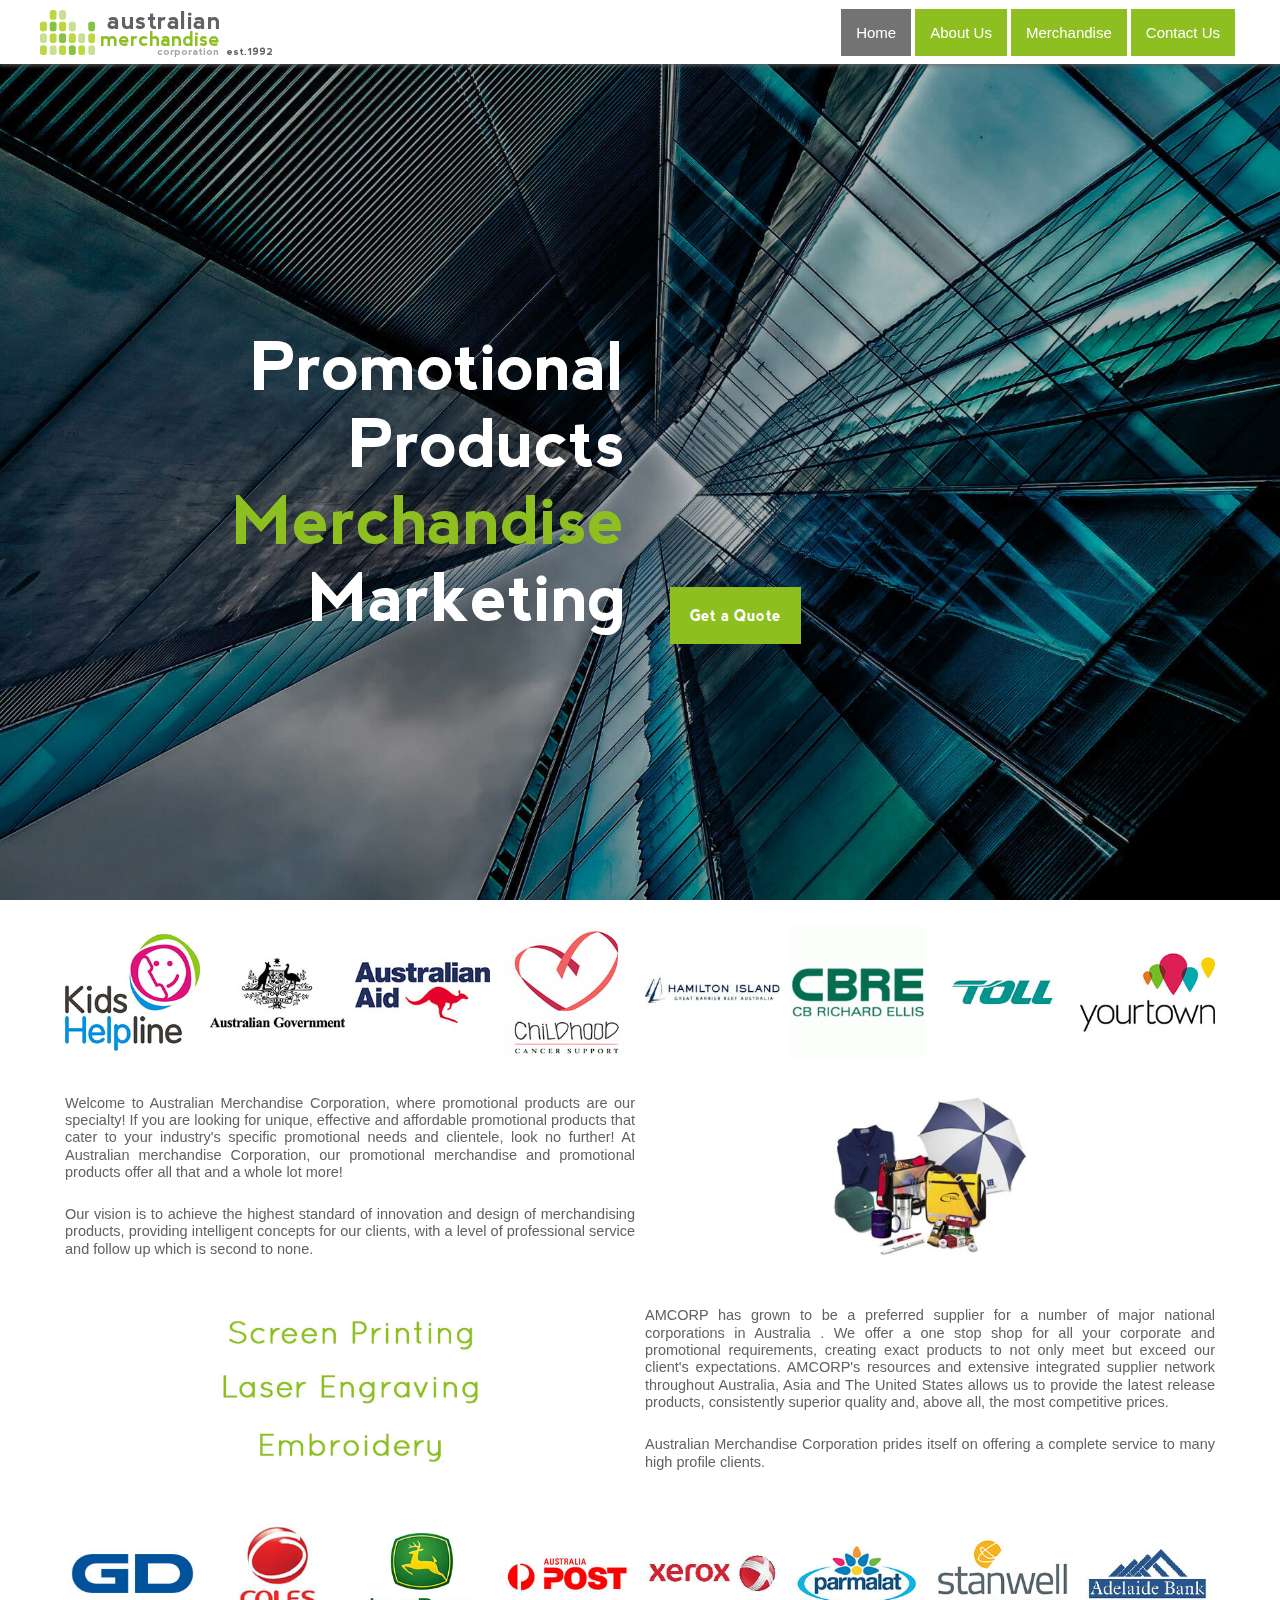
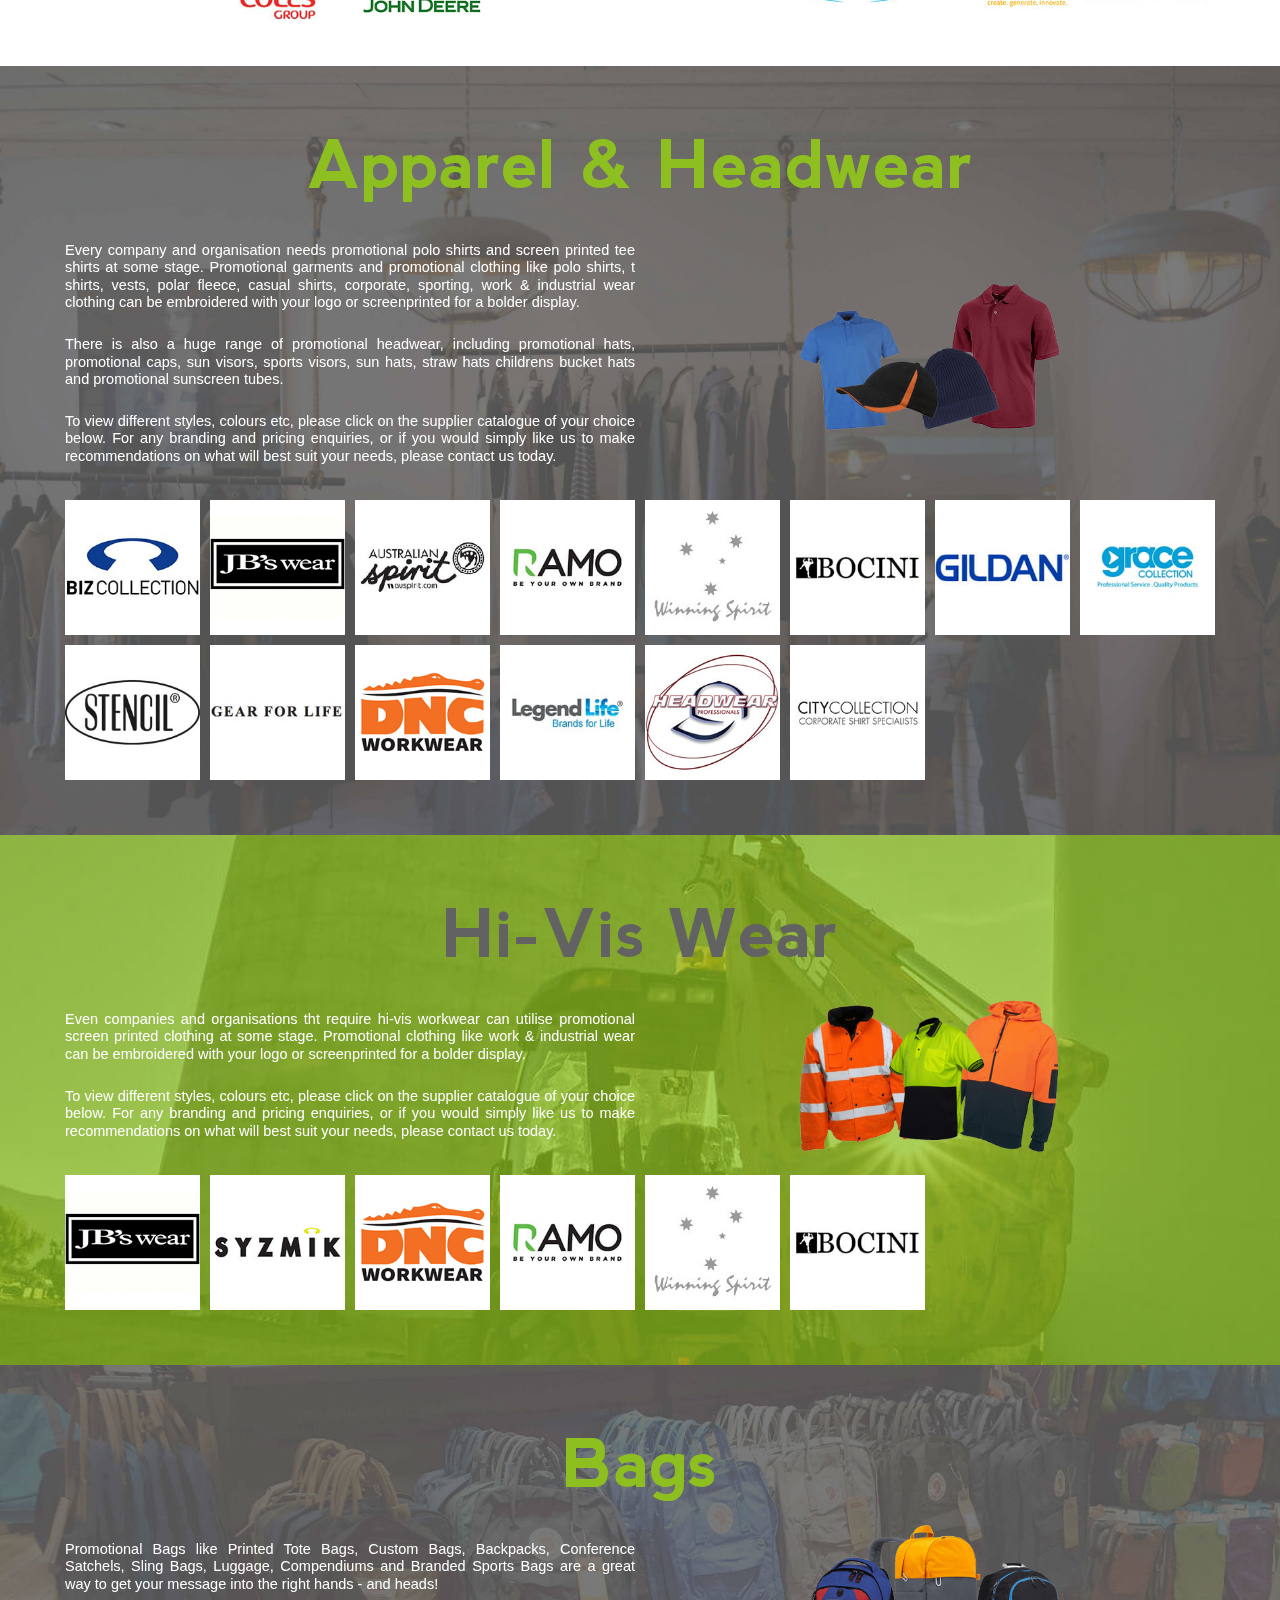
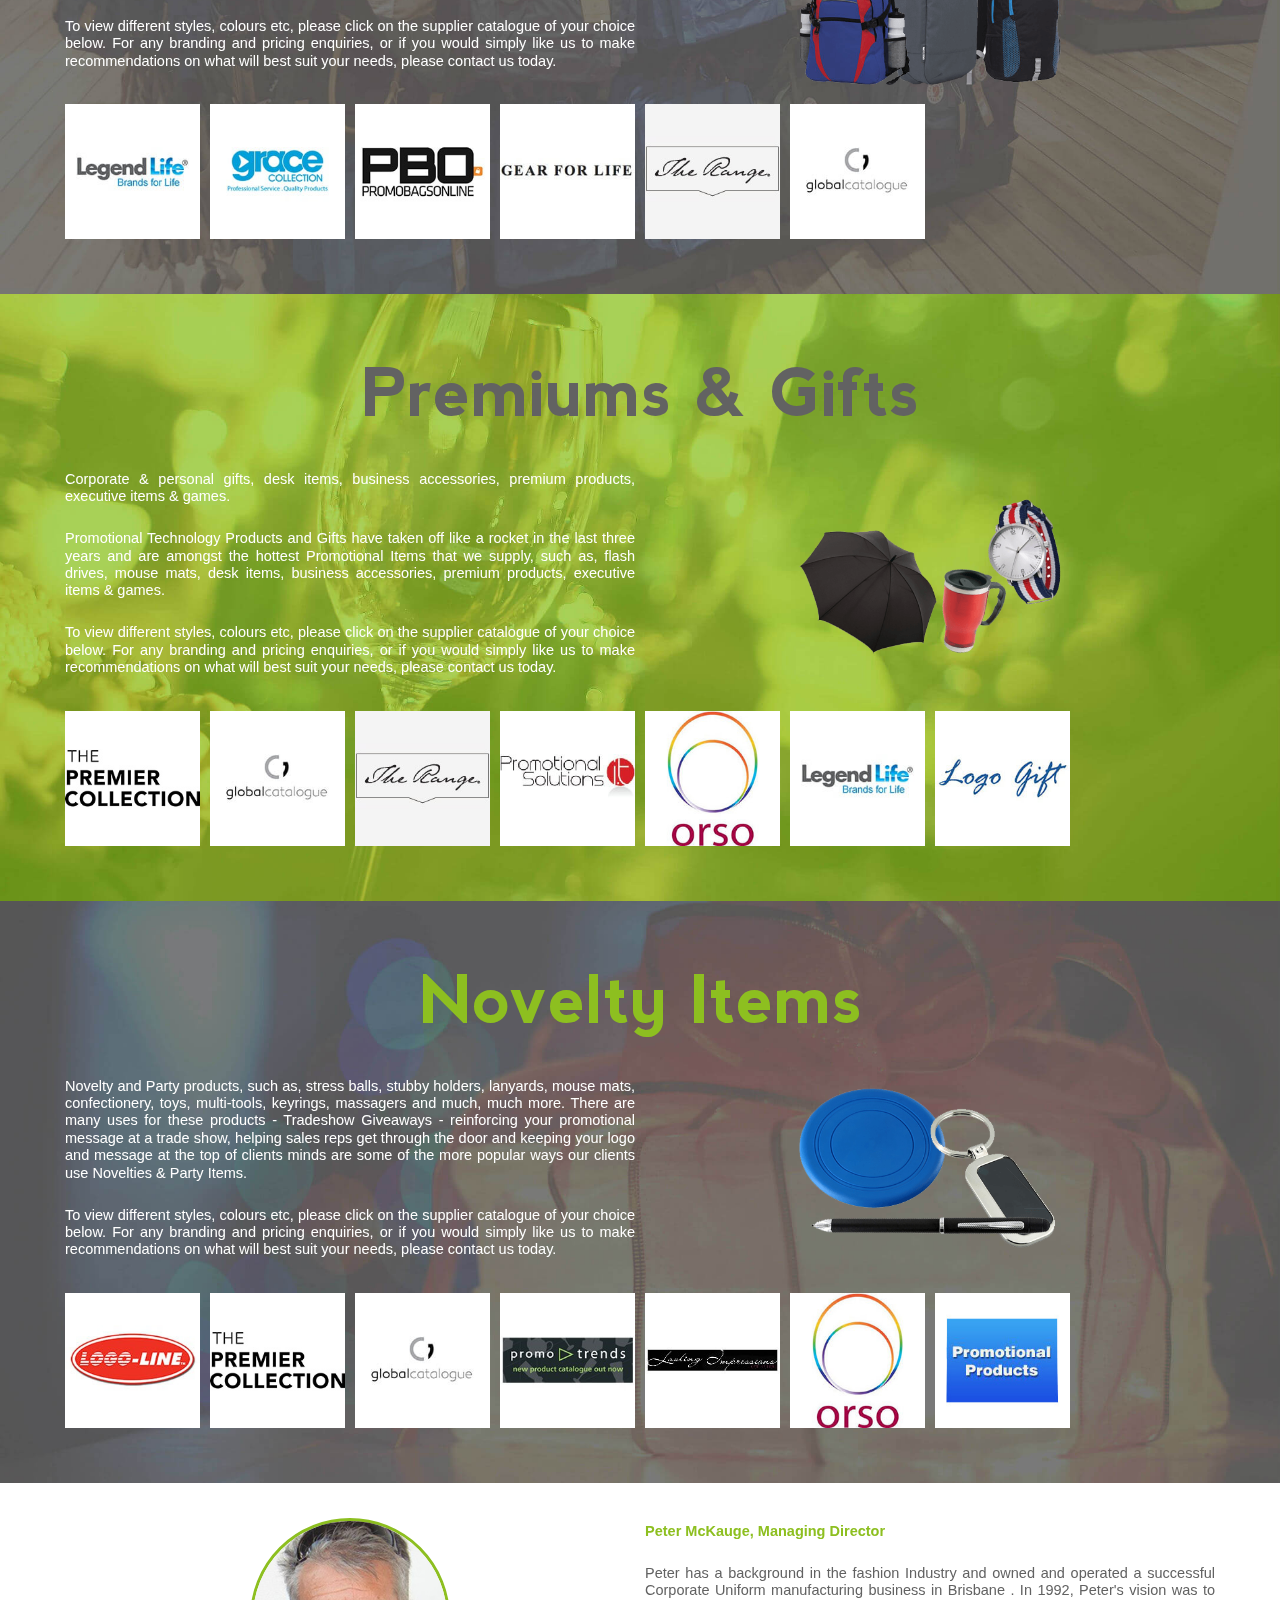
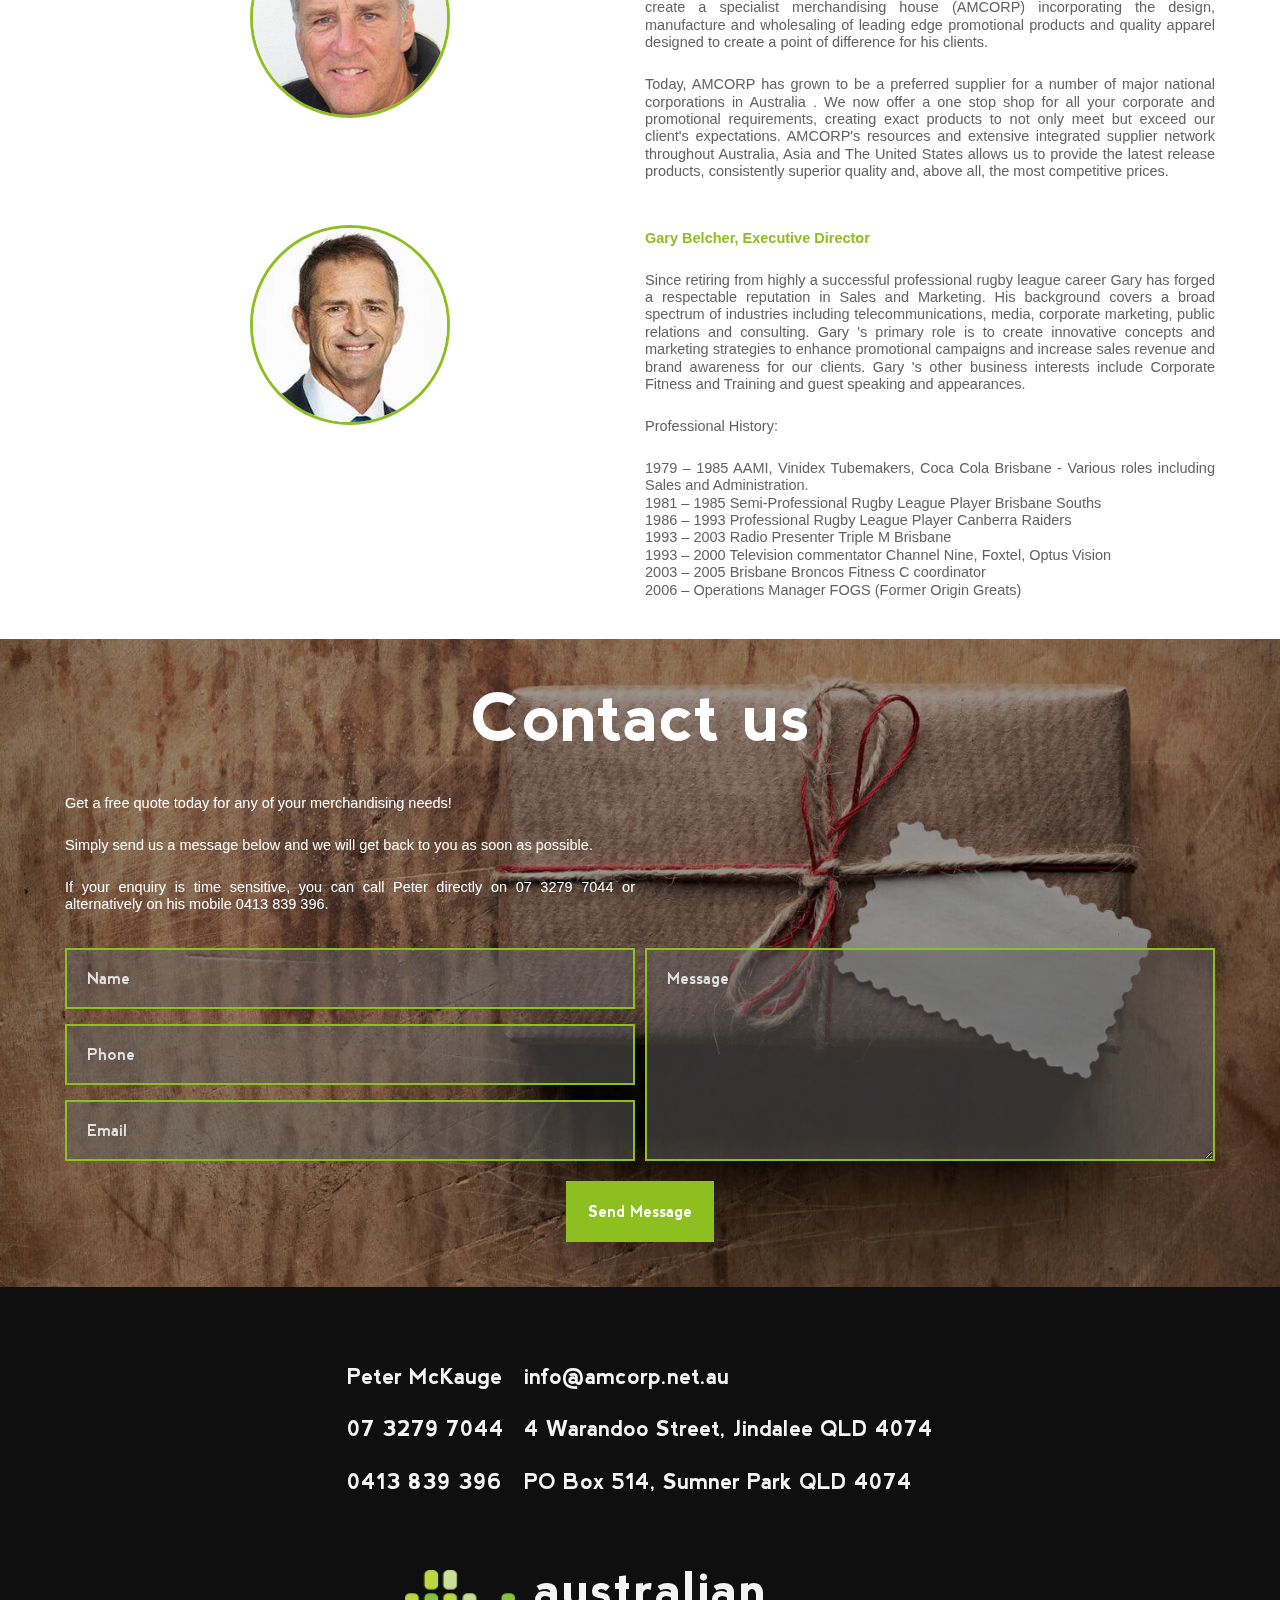
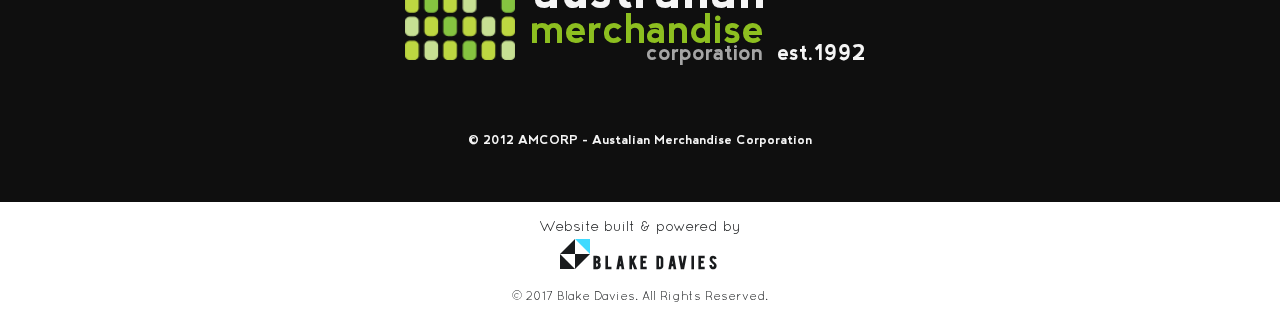
<file: index.html>
<!DOCTYPE html><html lang="en-us"><head><meta charset="UTF-8" /><meta name="viewport" content="width=device-width, initial-scale=1.0" /><meta name="robots" content="index,follow,noodp" /><meta name="googlebot" content="index,follow" /><meta name="google" content="nositelinkssearchbox" /><meta name="google" content="notranslate" /><meta name="keywords" content="Australian Merchandise Corporation, AMCORP, Promotional Products Brisbane, Promotional Products Queensland, Business Promotional Products, Promotional Merchandise Brisbane, Cheap Promotional Products Australia, Custom Merchandise Australia, Custom Merchandise For Business, Promotional Merchandise, Custom Promotional Products Brisbane, Corporate Promotional Products" /><meta name="description" content="Welcome to Australian Merchandise Corporation, where promotional products are our specialty! If you are looking for unique, effective and affordable promotional products that cater to your industry's specific promotional needs and clientele, look no further!" /><meta name="subject" content="Welcome to Australian Merchandise Corporation, where promotional products are our specialty! If you are looking for unique, effective and affordable promotional products that cater to your industry's specific promotional needs and clientele, look no further!" /><meta name="abstract" content="Welcome to Australian Merchandise Corporation, where promotional products are our specialty!" /><meta name="url" content="https://amcorp.net.au/" /><meta property="og:title" content="Australian Merchandise Corporation | Custom Promotional Merchandise" /><meta property="og:url" content="https://amcorp.net.au/" /><meta property="og:type" content="Website" /><meta property="og:image" content="https://i.imgur.com/FySQ7ok.jpg" /><meta property="og:description" content="Welcome to Australian Merchandise Corporation, where promotional products are our specialty! If you are looking for unique, effective and affordable promotional products that cater to your industry's specific promotional needs and clientele, look no further!" /><meta name="twitter:title" content="Australian Merchandise Corporation | Custom Promotional Merchandise" /><meta name="twitter:card" content="Website" /><meta name="twitter:image" content="https://i.imgur.com/FySQ7ok.jpg" /><meta name="twitter:description" content="Welcome to Australian Merchandise Corporation, where promotional products are our specialty! If you are looking for unique, effective and affordable promotional products that cater to your industry's specific promotional needs and clientele, look no further!" /><link rel="canonical" href="https://amcorp.net.au/" /><link rel="shortcut icon" href="favicon.ico" type="image/x-icon"/><title>Australian Merchandise Corporation | Custom Promotional Merchandise</title><link rel="stylesheet" type="text/css" href="css/index.css"/> <script src="js/googleanalytics.js" type="text/javascript"></script> <script src="js/disablehovercssontouchdevices.js" type="text/javascript"></script> <script src="https://ajax.googleapis.com/ajax/libs/jquery/3.1.1/jquery.min.js"></script> <script src="js/smoothscrolltoanchor.js" type="text/javascript"></script> <script src="js/navbarpositionselector.js" type="text/javascript"></script> <script src="js/hamburgernavicon.js" type="text/javascript"></script> <script src="https://ajax.googleapis.com/ajax/libs/jquery/2.1.4/jquery.min.js" type="text/javascript"></script> <script src="js/slidenavslider.js" type="text/javascript"></script> <script src="https://ajax.googleapis.com/ajax/libs/jquery/1.11.0/jquery.min.js"></script> <script src="js/parallax.js" type="text/javascript"></script> <script src="js/nojs.js" type="text/javascript"></script> <script src="//ajax.googleapis.com/ajax/libs/jquery/1.9.1/jquery.min.js"></script> <script src="js/pageloader.js" type="text/javascript"></script> </head><body class="no-touch nojs"><div class="loader"></div><section id="home"><div class="parallax-window" data-parallax="scroll" data-image-src="img/buildings_sky.jpeg"> <header><div class="container"> <a href="#home"> <img src="img/australian_merchandise_corporation_logo.png" alt="Australian Merchandise Corporation"/><div class="wrapper"><h1><span>australian</span><br/><span>merchandise</span><br/>corporation</h1></div><div class="wrapper"><p>est.1992</p></div> </a> <nav> <a href="#home" class="home-nav">Home</a> <a href="#about-anchor" class="about-nav">About Us</a> <a href="#merchandise-anchor" class="display merchandise-nav">Merchandise</a><div class="dropdown-content"> <a href="#apparel-headwear-anchor">Apparel & Headwear</a> <a href="#hivis-wear-anchor">Hi-Vis Wear</a> <a href="#bags-anchor">Bags</a> <a href="#premiums-gifts-anchor">Premiums & Gifts</a> <a href="#novelty-items-anchor">Novelty Items</a></div> <a href="#contact-anchor" class="contact-nav">Contact Us</a> </nav><div class="hidden-container"><div class="menu-icon"> <span></span> <span></span> <span></span> <span></span></div> <nav> <a href="#home" class="home-nav">Home</a> <a href="#about-anchor" class="about-nav">About Us</a> <a href="#merchandise-anchor" class="merchandise-nav">Merchandise</a> <a href="#contact-anchor" class="contact-nav">Contact Us</a> </nav></div></div> </header><div class="box"><div class="inner"><h2>Promotional<br/>Products<br/><span>Merchandise<br/></span>Marketing</h2></div><div class="inner"> <a href="#contact-anchor">Get a Quote</a></div></div></div> </section><section id="about"> <span id="about-anchor" class="anchor"></span><div class="layer"><div class="container"><div class="wrapper"><div class="box"><div class="inner"> <img src="img/kids_helpline_logo.jpg" alt="Australian Merchandise Corporation"/></div><div class="inner"> <img src="img/australian_government_logo.jpg" alt="Australian Merchandise Corporation"/></div></div><div class="box"><div class="inner"> <img src="img/australian_aid_logo.jpg" alt="Australian Merchandise Corporation"/></div><div class="inner"> <img src="img/childhood_cancer_support_logo.jpg" alt="Australian Merchandise Corporation"/></div></div><div class="box"><div class="inner"> <img src="img/hamilton_island_logo.jpg" alt="Australian Merchandise Corporation"/></div><div class="inner"> <img src="img/cbre_logo.jpg" alt="Australian Merchandise Corporation"/></div></div><div class="box"><div class="inner"> <img src="img/toll_logo.jpg" alt="Australian Merchandise Corporation"/></div><div class="inner"> <img src="img/your_town_logo.jpg" alt="Australian Merchandise Corporation"/></div></div></div><div class="wrapper"><div class="box"><p>Welcome to Australian Merchandise Corporation, where promotional products are our specialty! If you are looking for unique, effective and affordable promotional products that cater to your industry's specific promotional needs and clientele, look no further! At Australian merchandise Corporation, our promotional merchandise and promotional products offer all that and a whole lot more!</p><p>Our vision is to achieve the highest standard of innovation and design of merchandising products, providing intelligent concepts for our clients, with a level of professional service and follow up which is second to none.</p></div><div class="box"> <img src="img/merchandise.jpg" alt="Australian Merchandise Corporation"/></div></div><div class="wrapper"><div class="box"> <img src="img/services_text.jpg" alt="Australian Merchandise Corporation"/></div><div class="box"><p>AMCORP has grown to be a preferred supplier for a number of major national corporations in Australia . We offer a one stop shop for all your corporate and promotional requirements, creating exact products to not only meet but exceed our client's expectations. AMCORP's resources and extensive integrated supplier network throughout Australia, Asia and The United States allows us to provide the latest release products, consistently superior quality and, above all, the most competitive prices.</p><p>Australian Merchandise Corporation prides itself on offering a complete service to many high profile clients.</p></div></div><div class="wrapper"><div class="box"><div class="inner"> <img src="img/gd_logo.jpg" alt="Australian Merchandise Corporation"/></div><div class="inner"> <img src="img/coles_group_logo.jpg" alt="Australian Merchandise Corporation"/></div></div><div class="box"><div class="inner"> <img src="img/john_deere_logo.jpg" alt="Australian Merchandise Corporation"/></div><div class="inner"> <img src="img/australia_post_logo.jpg" alt="Australian Merchandise Corporation"/></div></div><div class="box"><div class="inner"> <img src="img/xerox_logo.jpg" alt="Australian Merchandise Corporation"/></div><div class="inner"> <img src="img/parmalat_logo.jpg" alt="Australian Merchandise Corporation"/></div></div><div class="box"><div class="inner"> <img src="img/stanwell_logo.jpg" alt="Australian Merchandise Corporation"/></div><div class="inner"> <img src="img/adelaide_bank_logo.jpg" alt="Australian Merchandise Corporation"/></div></div></div></div></div> </section><section id="merchandise"> <span id="merchandise-anchor" class="anchor"></span> <span id="apparel-headwear-anchor" class="anchor"></span><div class="layer"><div class="container"><h2>Apparel & Headwear</h2><div class="wrapper"><div class="box"><p>Every company and organisation needs promotional polo shirts and screen printed tee shirts at some stage. Promotional garments and promotional clothing like polo shirts, t shirts, vests, polar fleece, casual shirts, corporate, sporting, work & industrial wear clothing can be embroidered with your logo or screenprinted for a bolder display.</p><p>There is also a huge range of promotional headwear, including promotional hats, promotional caps, sun visors, sports visors, sun hats, straw hats childrens bucket hats and promotional sunscreen tubes.</p><p>To view different styles, colours etc, please click on the supplier catalogue of your choice below. For any branding and pricing enquiries, or if you would simply like us to make recommendations on what will best suit your needs, please contact us today.</p></div><div class="box"> <img src="img/apparel_headwear.png" alt="Australian Merchandise Corporation"/></div></div><div class="wrapper"><div class="box"><div class="inner"> <a href="http://www.bizcollection.com.au/" target="blank"> <img src="img/biz_collection_logo.jpg" alt="Australian Merchandise Corporation"/> </a></div><div class="inner"> <a href="https://www.jbswear.com.au/" target="blank"> <img src="img/jbs_wear_logo.jpg" alt="Australian Merchandise Corporation"/> </a></div></div><div class="box"><div class="inner"> <a href="http://www.auspirit.com/ko/gp/default.asp" target="blank"> <img src="img/australian_spirit_logo.jpg" alt="Australian Merchandise Corporation"/> </a></div><div class="inner"> <a href="http://www.ramo.com.au/" target="blank"> <img src="img/ramo_logo.jpg" alt="Australian Merchandise Corporation"/> </a></div></div><div class="box"><div class="inner"> <a href="http://www.winningspirit.com.au/" target="blank"> <img src="img/winning_spirit_logo.jpg" alt="Australian Merchandise Corporation"/> </a></div><div class="inner"> <a href="http://www.bocini.com.au/" target="blank"> <img src="img/bocini_logo.jpg" alt="Australian Merchandise Corporation"/> </a></div></div><div class="box"><div class="inner"> <a href="http://www.mygildan.com/store/au?pushLocale=true&_locale=en_AU" target="blank"> <img src="img/gildan_logo.jpg" alt="Australian Merchandise Corporation"/> </a></div><div class="inner"> <a href="http://www.gracecollection.com.au/index.php?option=com_virtuemart&page=shop.browse&category_id=98&Itemid=62" target="blank"> <img src="img/grace_collection_logo.jpg" alt="Australian Merchandise Corporation"/> </a></div></div><div class="box"><div class="inner"> <a href="http://www.stencil.net.au/" target="blank"> <img src="img/stencil_logo.jpg" alt="Australian Merchandise Corporation"/> </a></div><div class="inner"> <a href="http://www.gearforlife.com.au/" target="blank"> <img src="img/gear_for_life_logo.jpg" alt="Australian Merchandise Corporation"/> </a></div></div><div class="box"><div class="inner"> <a href="http://www.dncworkwear.com.au/" target="blank"> <img src="img/dnc_workwear_logo.jpg" alt="Australian Merchandise Corporation"/> </a></div><div class="inner"> <a href="https://www.legendlife.com.au/" target="blank"> <img src="img/legend_life_logo.jpg" alt="Australian Merchandise Corporation"/> </a></div></div><div class="box"><div class="inner"> <a href="http://au.headwear.com.au/" target="blank"> <img src="img/headwear_professional_logo.jpg" alt="Australian Merchandise Corporation"/> </a></div><div class="inner"> <a href="http://www.citycollection.com.au/" target="blank"> <img src="img/city_collection_logo.jpg" alt="Australian Merchandise Corporation"/> </a></div></div><div class="box"><div class="inner"></div><div class="inner"></div></div></div></div></div><span id="hivis-wear-anchor" class="anchor"></span><div class="layer"><div class="container"><h2>Hi-Vis Wear</h2><div class="wrapper"><div class="box"><p>Even companies and organisations tht require hi-vis workwear can utilise promotional screen printed clothing at some stage. Promotional clothing like work & industrial wear can be embroidered with your logo or screenprinted for a bolder display.</p><p>To view different styles, colours etc, please click on the supplier catalogue of your choice below. For any branding and pricing enquiries, or if you would simply like us to make recommendations on what will best suit your needs, please contact us today.</p></div><div class="box"> <img src="img/hivis.png" alt="Australian Merchandise Corporation"/></div></div><div class="wrapper"><div class="box"><div class="inner"> <a href="https://www.jbswear.com.au/workwear/hi-vis-tradewear" target="blank"> <img src="img/jbs_wear_logo.jpg" alt="Australian Merchandise Corporation"/> </a></div><div class="inner"> <a href="http://www.syzmik.com/" target="blank"> <img src="img/syzmik_logo.jpg" alt="Australian Merchandise Corporation"/> </a></div></div><div class="box"><div class="inner"> <a href="http://www.dncworkwear.com.au/categories/HiVis-Safety" target="blank"> <img src="img/dnc_workwear_logo.jpg" alt="Australian Merchandise Corporation"/> </a></div><div class="inner"> <a href="http://www.ramo.com.au/category/workwear" target="blank"> <img src="img/ramo_logo.jpg" alt="Australian Merchandise Corporation"/> </a></div></div><div class="box"><div class="inner"> <a href="http://www.winningspirit.com.au/Work-Wear-2" target="blank"> <img src="img/winning_spirit_logo.jpg" alt="Australian Merchandise Corporation"/> </a></div><div class="inner"> <a href="http://www.bocini.com.au/index.php/Product/lists/lid/6" target="blank"> <img src="img/bocini_logo.jpg" alt="Australian Merchandise Corporation"/> </a></div></div><div class="box"><div class="inner"></div><div class="inner"></div></div></div></div></div><span id="bags-anchor" class="anchor"></span><div class="layer"><div class="container"><h2>Bags</h2><div class="wrapper"><div class="box"><p>Promotional Bags like Printed Tote Bags, Custom Bags, Backpacks, Conference Satchels, Sling Bags, Luggage, Compendiums and Branded Sports Bags are a great way to get your message into the right hands - and heads!</p><p>To view different styles, colours etc, please click on the supplier catalogue of your choice below. For any branding and pricing enquiries, or if you would simply like us to make recommendations on what will best suit your needs, please contact us today.</p></div><div class="box"> <img src="img/bags.png" alt="Australian Merchandise Corporation"/></div></div><div class="wrapper"><div class="box"><div class="inner"> <a href="https://www.legendlife.com.au/bags.html" target="blank"> <img src="img/legend_life_logo.jpg" alt="Australian Merchandise Corporation"/> </a></div><div class="inner"> <a href="https://www.gracecollection.com.au/bags" target="blank"> <img src="img/grace_collection_logo.jpg" alt="Australian Merchandise Corporation"/> </a></div></div><div class="box"><div class="inner"> <a href="https://au.pbo.co/" target="blank"> <img src="img/pbo_logo.jpg" alt="Australian Merchandise Corporation"/> </a></div><div class="inner"> <a href="http://www.gearforlife.net/bags_lifestyle_solutions/" target="blank"> <img src="img/gear_for_life_logo.jpg" alt="Australian Merchandise Corporation"/> </a></div></div><div class="box"><div class="inner"> <a href="http://www.therange.com.au/tr/category.asp?iCategoryID=1024" target="blank"> <img src="img/the_range_logo.jpg" alt="Australian Merchandise Corporation"/> </a></div><div class="inner"> <a href="http://www.globalcatalogue.com/bags.html" target="blank"> <img src="img/global_catalogue_logo.jpg" alt="Australian Merchandise Corporation"/> </a></div></div><div class="box"><div class="inner"></div><div class="inner"></div></div></div></div></div><span id="premiums-gifts-anchor" class="anchor"></span><div class="layer"><div class="container"><h2>Premiums & Gifts</h2><div class="wrapper"><div class="box"><p>Corporate & personal gifts, desk items, business accessories, premium products, executive items & games.</p><p>Promotional Technology Products and Gifts have taken off like a rocket in the last three years and are amongst the hottest Promotional Items that we supply, such as, flash drives, mouse mats, desk items, business accessories, premium products, executive items & games.</p><p>To view different styles, colours etc, please click on the supplier catalogue of your choice below. For any branding and pricing enquiries, or if you would simply like us to make recommendations on what will best suit your needs, please contact us today.</p></div><div class="box"> <img src="img/premiums_gifts.png" alt="Australian Merchandise Corporation"/></div></div><div class="wrapper"><div class="box"><div class="inner"> <a href="http://www.premiercollection.com.au/" target="blank"> <img src="img/premier_collection_logo.jpg" alt="Australian Merchandise Corporation"/> </a></div><div class="inner"> <a href="http://www.globalcatalogue.com/" target="blank"> <img src="img/global_catalogue_logo.jpg" alt="Australian Merchandise Corporation"/> </a></div></div><div class="box"><div class="inner"> <a href="http://www.therange.com.au/tr/" target="blank"> <img src="img/the_range_logo.jpg" alt="Australian Merchandise Corporation"/> </a></div><div class="inner"> <a href="http://www.promotional-it-solutions.com.au/index.php/" target="blank"> <img src="img/promotional_it_solutions_logo.jpg" alt="Australian Merchandise Corporation"/> </a></div></div><div class="box"><div class="inner"> <a href="http://orso.net.au/" target="blank"> <img src="img/orso_logo.jpg" alt="Australian Merchandise Corporation"/> </a></div><div class="inner"> <a href="https://www.legendlife.com.au/umbrellas.html" target="blank"> <img src="img/legend_life_logo.jpg" alt="Australian Merchandise Corporation"/> </a></div></div><div class="box"><div class="inner"> <a href="http://logogift.com.au/?main_page=index&cPath=4" target="blank"> <img src="img/logo_gift_logo.jpg" alt="Australian Merchandise Corporation"/> </a></div><div class="inner"></div></div></div></div></div><span id="novelty-items-anchor" class="anchor"></span><div class="layer"><div class="container"><h2>Novelty Items</h2><div class="wrapper"><div class="box"><p>Novelty and Party products, such as, stress balls, stubby holders, lanyards, mouse mats, confectionery, toys, multi-tools, keyrings, massagers and much, much more. There are many uses for these products - Tradeshow Giveaways - reinforcing your promotional message at a trade show, helping sales reps get through the door and keeping your logo and message at the top of clients minds are some of the more popular ways our clients use Novelties & Party Items.</p><p>To view different styles, colours etc, please click on the supplier catalogue of your choice below. For any branding and pricing enquiries, or if you would simply like us to make recommendations on what will best suit your needs, please contact us today.</p></div><div class="box"> <img src="img/novelty_items.png" alt="Australian Merchandise Corporation"/></div></div><div class="wrapper"><div class="box"><div class="inner"> <a href="https://www.logoline.com.au/" target="blank"> <img src="img/logo_line_logo.jpg" alt="Australian Merchandise Corporation"/> </a></div><div class="inner"> <a href="http://www.premiercollection.com.au/" target="blank"> <img src="img/premier_collection_logo.jpg" alt="Australian Merchandise Corporation"/> </a></div></div><div class="box"><div class="inner"> <a href="http://www.globalcatalogue.com/" target="blank"> <img src="img/global_catalogue_logo.jpg" alt="Australian Merchandise Corporation"/> </a></div><div class="inner"> <a href="http://www.promotrends.com.au/" target="blank"> <img src="img/promo_trends_logo.jpg" alt="Australian Merchandise Corporation"/> </a></div></div><div class="box"><div class="inner"> <a href="http://lastingimpressionscollection.com.au/" target="blank"> <img src="img/lasting_impressions_logo.jpg" alt="Australian Merchandise Corporation"/> </a></div><div class="inner"> <a href="http://orso.net.au/" target="blank"> <img src="img/orso_logo.jpg" alt="Australian Merchandise Corporation"/> </a></div></div><div class="box"><div class="inner"> <a href="http://tppm.com.au/" target="blank"> <img src="img/promotional_products_logo.JPG" alt="Australian Merchandise Corporation"/> </a></div><div class="inner"></div></div></div></div></div> </section><section id="directors"><div class="layer"><div class="container"><div class="wrapper"><div class="box"> <img src="img/peter_mckauge.jpg" alt="Australian Merchandise Corporation"/></div><div class="box"><h3>Peter McKauge, Managing Director</h3><p>Peter has a background in the fashion Industry and owned and operated a successful Corporate Uniform manufacturing business in Brisbane . In 1992, Peter's vision was to create a specialist merchandising house (AMCORP) incorporating the design, manufacture and wholesaling of leading edge promotional products and quality apparel designed to create a point of difference for his clients.</p><p>Today, AMCORP has grown to be a preferred supplier for a number of major national corporations in Australia . We now offer a one stop shop for all your corporate and promotional requirements, creating exact products to not only meet but exceed our client's expectations. AMCORP's resources and extensive integrated supplier network throughout Australia, Asia and The United States allows us to provide the latest release products, consistently superior quality and, above all, the most competitive prices.</p></div></div><div class="wrapper"><div class="box"> <img src="img/gary_belcher.jpg" alt="Australian Merchandise Corporation"/></div><div class="box"><h3>Gary Belcher, Executive Director</h3><p>Since retiring from highly a successful professional rugby league career Gary has forged a respectable reputation in Sales and Marketing. His background covers a broad spectrum of industries including telecommunications, media, corporate marketing, public relations and consulting. Gary 's primary role is to create innovative concepts and marketing strategies to enhance promotional campaigns and increase sales revenue and brand awareness for our clients. Gary 's other business interests include Corporate Fitness and Training and guest speaking and appearances.</p><p>Professional History:</p><p>1979 – 1985 AAMI, Vinidex Tubemakers, Coca Cola Brisbane - Various roles including Sales and Administration.<br/>1981 – 1985 Semi-Professional Rugby League Player Brisbane Souths<br/>1986 – 1993 Professional Rugby League Player Canberra Raiders<br/>1993 – 2003 Radio Presenter Triple M Brisbane<br/>1993 – 2000 Television commentator Channel Nine, Foxtel, Optus Vision<br/>2003 – 2005 Brisbane Broncos Fitness C coordinator<br/>2006 – Operations Manager FOGS (Former Origin Greats)</p></div></div></div></div> </section><section id="contact"> <span id="contact-anchor" class="anchor"></span><div class="layer" src="img/package_on_table.jpg"><div class="container"><h2>Contact us</h2><div class="wrapper"><div class="box"><p>Get a free quote today for any of your merchandising needs!</p><p>Simply send us a message below and we will get back to you as soon as possible.</p><p>If your enquiry is time sensitive, you can call Peter directly on 07 3279 7044 or alternatively on his mobile 0413 839 396.</p></div></div><div class="wrapper"><div class="box"><form name="gform" id="gform" enctype="text/plain" action="https://docs.google.com/a/blakedavies.net/forms/d/e/1FAIpQLSd9oGWcAL9fvnf-P7900RZyQMv7AkKtJZq2-iOdvgq4Q61onA/formResponse"><div class="inner"> <input name="entry.1294256425" id="entry.1294256425" placeholder="Name" required pattern="[A-Za-z' -]+" oninvalid="setCustomValidity('Please enter a valid name using letters only.')" onchange="try{setCustomValidity('')}catch(e){}" /> <input name="entry.553512642" id="entry.553512642" placeholder="Phone" required pattern="[0-9 -]+" oninvalid="setCustomValidity('Please enter a valid phone number using numbers only.')" onchange="try{setCustomValidity('')}catch(e){}" /> <input name="entry.1812636418" id="entry.1812636418" placeholder="Email" required pattern="[A-Za-z0-9._%+-]+@[A-Za-z0-9.-]+.[A-Za-z]{2,}$" oninvalid="setCustomValidity('Please enter a valid email making sure to include an @ sign and the domain suffix (.com .net etc.).')" onchange="try{setCustomValidity('')}catch(e){}" /> <input name="entry.1131763981" id="entry.1131763981" placeholder="Email" type="email" /></div><div class="inner"><textarea name="entry.2090347476" id="entry.2090347476" placeholder="Message" required></textarea></div> <input class="submit" name="submit" type="submit" value="Send Message"></form> <script src="js/contactform.js" type="text/javascript"></script> </div></div></div></div> </section><section id="footer"> <footer><div class="layer"><div class="container"><div class="wrapper mobile-display"><div class="box"><div class="inner"><p>Peter McKauge</p></div><div class="inner"><p>07 3279 7044</p></div><div class="inner"><p>0413 839 396</p></div><div class="inner"><p>info@amcorp.net.au</p></div><div class="inner"><p>4 Warandoo Street, Jindalee <br/>QLD 4074</p></div><div class="inner"><p>PO Box 514, Sumner Park <br/>QLD 4074</p></div></div></div><div class="wrapper desktop-display"><div class="box"><div class="inner"><p>Peter McKauge</p></div><div class="inner"><p>07 3279 7044</p></div><div class="inner"><p>0413 839 396</p></div></div><div class="box"><div class="inner"><p>info@amcorp.net.au</p></div><div class="inner"><p>4 Warandoo Street, Jindalee QLD 4074</p></div><div class="inner"><p>PO Box 514, Sumner Park QLD 4074</p></div></div></div> <a href="#home"> <img src="img/australian_merchandise_corporation_logo.png" alt="Australian Merchandise Corporation"/><div class="wrapper"><h1><span>australian</span><br/><span>merchandise</span><br/>corporation</h1></div><div class="wrapper"><p>est.1992</p></div> </a><p class="copyright">&#169 2012 AMCORP - Austalian Merchandise Corporation</p></div></div> <a href="https://blakedavies.net" target="blank"><div class="layer powered-by"><div class="container powered-by"><p>Website built & powered by</p> <img src="img/logo_blakedavies.net_50x50.png" alt="Blake Davies"/><p>Blake Davies</p><p>&#169 2017 Blake Davies. All Rights Reserved.</p></div></div> </a> </footer> </section></body></html>
</file>
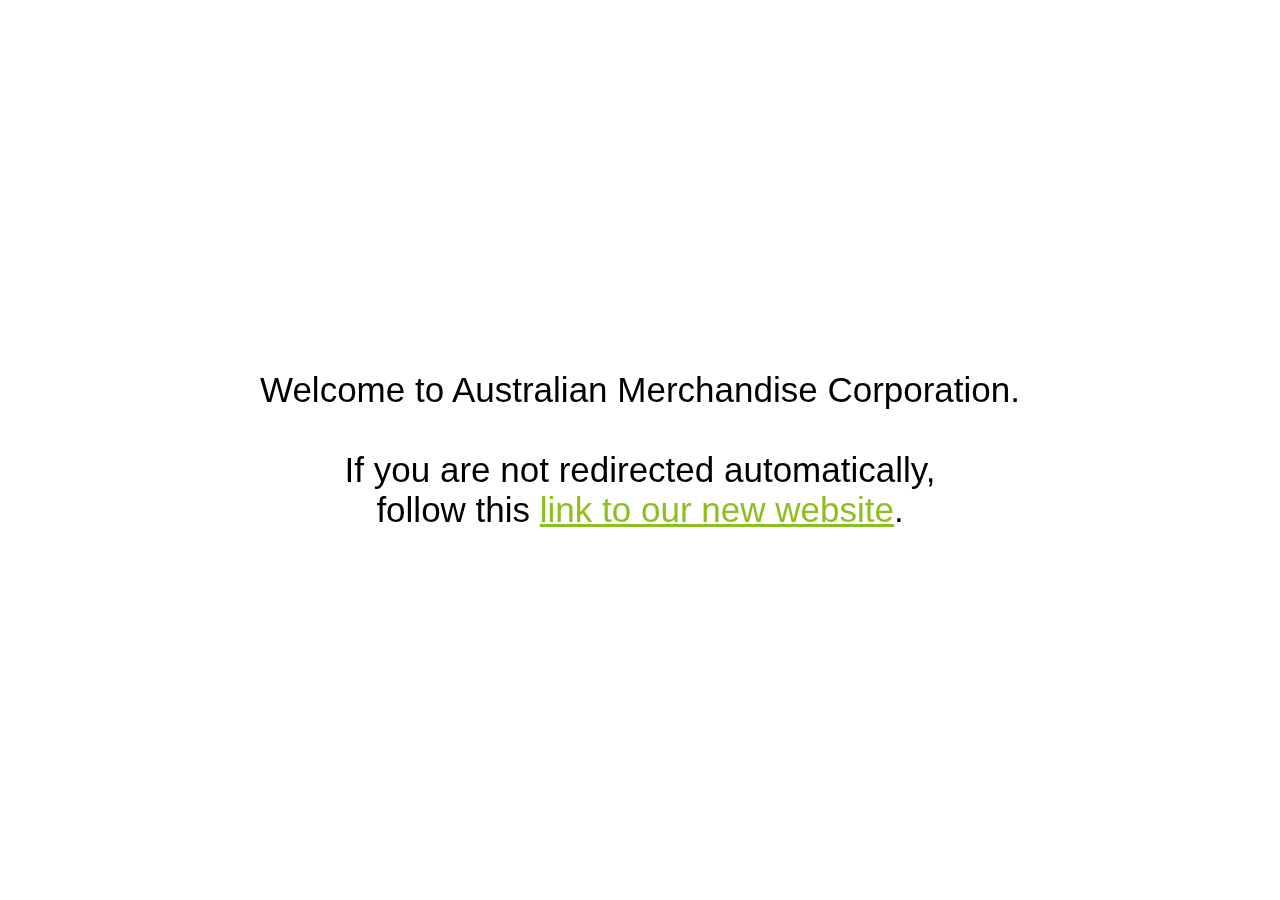
<file: index.php/bags/index.html>
<!DOCTYPE HTML>
<html lang="en-US">
  <head>
    <meta charset="UTF-8">
    <!--<meta http-equiv="refresh" content="0; url=http://amcorp.net.au">
    <script type="text/javascript">
      window.location.href = "http://amcorp.net.au"
    </script>-->
    <title>Page Redirection</title>
    <style type="text/css">
      * {
        -webkit-box-sizing:border-box;
        -moz-box-sizing:border-box;
        -o-box-sizing:border-box;
        -ms-box-sizing:border-box;
        box-sizing:border-box;
        -webkit-backface-visibility:hidden;
        -webkit-transition:none;
      }
      html {
        overflow-x:hidden;
      }
      body {
        overflow-x:hidden;
        margin:0;
        padding:0;
      }
      a {
        text-decoration:none;
      }
      #redirect {
        height:100vh;
        width:100%;
        background-color:rgb(255,255,255);
      }
      #redirect div.box {
        text-align:center;
        position:absolute;
        width:100%;
        bottom:126px;
        bottom:50%;
        left:50%;
        -webkit-transform:translate(-50%, 50%);
        -moz-transform:translate(-50%, 50%);
        -o-transform:translate(-50%, 50%);
        -ms-transform:translate(-50%, 50%);
        transform:translate(-50%, 50%);
      }
      #redirect div.box p {
        padding:50px;
        font-size:35px;
        font-family:'Arial';
        color:rgb(0,0,0);
      }
      #redirect div.box p a {
        color:rgb(141,191,32);
        text-decoration:underline;
      }
	  </style>
  </head>
  <body>
    <section id="redirect">
      <div class="box">
        <p>Welcome to Australian Merchandise Corporation.
        <br/>
        <br/>
        If you are not redirected automatically, 
        <br/>
        follow this <a href='http://amcorp.net.au'>link to our new website</a>.</p>
      </div>
    </section>
  </body>
</html>
</file>
<file: css/index.css>
@font-face{font-family:'Nevis';src:url('../fonts/Nevis/nevis.eot');src:url('../fonts/Nevis/nevis.eot?#iefix') format('embedded-opentype'), url('../fonts/Nevis/nevis.woff2') format('woff2'), url('../fonts/Nevis/nevis.woff') format('woff'), url('../fonts/Nevis/nevis.ttf') format('truetype'), url('../fonts/Nevis/nevis.svg#svgFontName') format('svg')}@font-face{font-family:'Bebas';src:url('../fonts/Bebas/Bebas.eot');src:url('../fonts/Bebas/Bebas.eot?#iefix') format('embedded-opentype'), url('../fonts/Bebas/Bebas.woff2') format('woff2'), url('../fonts/Bebas/Bebas.woff') format('woff'), url('../fonts/Bebas/Bebas.ttf') format('truetype'), url('../fonts/Bebas/Bebas.svg#svgFontName') format('svg')}@font-face{font-family:'Quicksand';src:url('../fonts/Quicksand/Quicksand.eot');src:url('../fonts/Quicksand/Quicksand.eot?#iefix') format('embedded-opentype'), url('../fonts/Quicksand/Quicksand.woff2') format('woff2'), url('../fonts/Quicksand/Quicksand.woff') format('woff'), url('../fonts/Quicksand/Quicksand.ttf') format('truetype'), url('../fonts/Quicksand/Quicksand.svg#svgFontName') format('svg')}*{-webkit-box-sizing:border-box;-moz-box-sizing:border-box;-o-box-sizing:border-box;-ms-box-sizing:border-box;box-sizing:border-box;-webkit-backface-visibility:hidden;-webkit-transition:none}html{overflow-x:hidden}body{overflow-x:hidden;margin:0;padding:0}a{text-decoration:none}span.anchor{display:block;height:62px;margin-top:-62px;visibility:hidden}div.loader{-webkit-position:fixed;-moz-position:fixed;-o-position:fixed;-ms-position:fixed;position:fixed;top:0px;left:0px;width:100%;height:100%;-webkit-z-index:9999;-moz-z-index:9999;-o-z-index:9999;-ms-z-index:9999;z-index:9999;background:url('../img/loading_icon_cubes.gif') 50% 50% no-repeat rgb(255,255,255)}#home div.parallax-window{height:100vh;background:transparent}body.nojs #home div.parallax-window{background-image:url("../img/buildings_sky.jpeg");-webkit-background-size:cover;-moz-background-size:cover;-o-background-size:cover;-ms-background-size:cover;background-size:cover;background-position:50% 0%}#home div.parallax-window header{background-color:rgb(255,255,255);box-shadow:0px 0px 5px 1px rgb(98,98,98);-webkit-position:fixed;-moz-position:fixed;-o-position:fixed;-ms-position:fixed;position:fixed;width:100%;padding:15px;padding-top:10px;padding-bottom:5px;-webkit-z-index:9997;-moz-z-index:9997;-o-z-index:9997;-ms-z-index:9997;z-index:9997;-webkit-transition:background-color 0.5s linear, box-shadow 0.5s linear;-moz-transition:background-color 0.5s linear, box-shadow 0.5s linear;-o-transition:background-color 0.5s linear, box-shadow 0.5s linear;-ms-transition:background-color 0.5s linear, box-shadow 0.5s linear;transition:background-color 0.5s linear, box-shadow 0.5s linear}#home div.parallax-window header div.container{width:100%;max-width:1200px;margin-left:auto;margin-right:auto;position:relative}#home div.parallax-window header div.container a div.wrapper{display:inline-block;text-align:right;line-height:0}#home div.parallax-window header div.container a img{width:auto;height:45px;margin-right:5px}#home div.parallax-window header div.container a div.wrapper h1{display:inline;font-family:'Nevis';color:rgb(165,165,165);font-size:10.75px;margin:0;line-height:5px;padding-right:2px}#home div.parallax-window header div.container a div.wrapper h1 span:nth-child(1){color:rgb(98,98,98);font-size:25px;letter-spacing:0.50px;padding-left:0.50px;font-weight:800;margin:0;line-height:19px}#home div.parallax-window header div.container a div.wrapper h1 span:nth-child(3){color:rgb(141,191,32);font-size:20px;margin:0;line-height:19px;padding-right:1.5px}#home div.parallax-window header div.container a div.wrapper p{display:inline;font-family:'Nevis';color:rgb(98,98,98);font-size:10.75px;margin:0;line-height:5px;padding-left:5px;padding-right:2px}#home div.parallax-window header div.container nav{display:none;position:absolute;right:5px;bottom:17px}#home div.parallax-window header div.container nav a{padding:15px;font-family:'Arial';background-color:rgb(141,191,32);color:rgb(255,255,255);font-size:15px;-webkit-transition:background-color 0.25s linear;-moz-transition:background-color 0.25s linear;-o-transition:background-color 0.25s linear;-ms-transition:background-color 0.25s linear;transition:background-color 0.25s linear}#home div.parallax-window header div.container nav div.dropdown-content{display:none;position:absolute;right:57px;top:32px;background-color:transparent}#home div.parallax-window header div.container nav a:nth-child(3):hover+div.dropdown-content{display:block}html.can-touch #home div.parallax-window header div.container nav a:nth-child(3):hover+div.dropdown-content{display:none}#home div.parallax-window header div.container nav div.dropdown-content:hover{display:block}#home div.parallax-window header div.container nav div.dropdown-content a{display:block;padding:15px;margin-top:3px;margin-bottom:3px;font-family:'Arial';background-color:rgb(141,191,32);color:rgb(255,255,255);font-size:15px;-webkit-transition:background-color 0.25s linear;-moz-transition:background-color 0.25s linear;-o-transition:background-color 0.25s linear;-ms-transition:background-color 0.25s linear;transition:background-color 0.25s linear}#home div.parallax-window header div.container nav a:hover, #home div.parallax-window header div.container nav div.dropdown-content a:hover{background-color:rgb(115,115,115)}#home div.parallax-window header div.container nav a.nav-position{background-color:rgb(115,115,115) !important}html.can-touch #home div.parallax-window header div.container nav a:hover, html.can-touch #home div.parallax-window header div.container nav div.dropdown-content a:hover{background-color:rgb(141,191,32)}#home div.parallax-window header div.container div.hidden-container{position:absolute;right:5px;bottom:4px}#home div.parallax-window header div.container div.hidden-container div.menu-icon{position:relative;right:0;bottom:0;height:20px;width:25px;cursor:pointer}body.nojs #home div.parallax-window header div.container div.hidden-container div.menu-icon{display:none}#home div.parallax-window header div.container div.hidden-container div.menu-icon span{position:absolute;left:10px;display:block;height:4px;width:4px;opacity:1;background:rgb(98,98,98);-webkit-border-radius:15px;-moz-border-radius:15px;-o-border-radius:15px;-ms-border-radius:15px;border-radius:15px;-webkit-transform:rotate(0deg);-moz-transform:rotate(0deg);-o-transform:rotate(0deg);-ms-transform:rotate(0deg);transform:rotate(0deg);-webkit-transition:0.5s ease-in-out;-moz-transition:0.5s ease-in-out;-o-transition:0.5s ease-in-out;-ms-transition:0.5s ease-in-out;transition:0.5s ease-in-out}#home div.parallax-window header div.container div.hidden-container div.menu-icon span:nth-child(1){top:0}#home div.parallax-window header div.container div.hidden-container div.menu-icon span:nth-child(2), #home div.parallax-window header div.container div.hidden-container div.menu-icon span:nth-child(3){top:8px}#home div.parallax-window header div.container div.hidden-container div.menu-icon span:nth-child(4){top:16px}#home div.parallax-window header div.container div.hidden-container div.menu-icon.open span:nth-child(1), #home div.parallax-window header div.container div.hidden-container div.menu-icon.open span:nth-child(4){top:8px;width:0%;left:50%}#home div.parallax-window header div.container div.hidden-container div.menu-icon.open span:nth-child(2){-webkit-transform:rotate(45deg);-moz-transform:rotate(45deg);-o-transform:rotate(45deg);-ms-transform:rotate(45deg);transform:rotate(45deg);width:100%;left:0}#home div.parallax-window header div.container div.hidden-container div.menu-icon.open span:nth-child(3){-webkit-transform:rotate(-45deg);-moz-transform:rotate(-45deg);-o-transform:rotate(-45deg);-ms-transform:rotate(-45deg);transform:rotate(-45deg);width:100%;left:0}#home div.parallax-window header div.container div.hidden-container nav{display:none;position:absolute;right:-20px;top:29px;height:100vh;width:100vw;padding:15px;background-color:rgb(255,255,255);text-align:center}#home div.parallax-window header div.container div.hidden-container nav a{display:block;padding:15px;font-family:'Arial';background-color:rgb(141,191,32);color:rgb(255,255,255);font-size:15px;margin-top:4px;margin-bottom:4px}#home div.parallax-window header div.container div.hidden-container nav a.nav-position{background-color:rgb(115,115,115)}#home div.parallax-window div.box{text-align:center;position:absolute;font-size:0;width:100%;padding-top:64px;bottom:50%;left:50%;-webkit-transform:translate(-50%, 50%);-moz-transform:translate(-50%, 50%);-o-transform:translate(-50%, 50%);-ms-transform:translate(-50%, 50%);transform:translate(-50%, 50%)}#home div.parallax-window div.box div.inner{display:inline-block;width:100%;padding:15px;text-align:center}#home div.parallax-window div.box div.inner h2{font-family:'Nevis';color:rgb(255,255,255);font-size:7.5vmin;font-weight:100}#home div.parallax-window div.box div.inner h2 span{color:rgb(141,191,32)}#home div.parallax-window div.box div.inner a{font-family:'Nevis';padding:20px;margin:15px;background-color:rgb(141,191,32);color:rgb(255,255,255);font-size:15px;font-weight:100;-webkit-transition:background-color 0.25s linear;-moz-transition:background-color 0.25s linear;-o-transition:background-color 0.25s linear;-ms-transition:background-color 0.25s linear;transition:background-color 0.25s linear}#home div.parallax-window div.box div.inner a:hover{background-color:rgb(115,115,115)}html.can-touch #home div.parallax-window div.box div.inner a:hover{background-color:rgb(141,191,32)}#about div.layer{background-color:rgb(255,255,255)}#about div.layer div.container{width:100%;max-width:1200px;margin-left:auto;margin-right:auto;position:relative;text-align:center;padding:15px}#about div.layer div.container div.wrapper{text-align:center;width:100%;padding:5px;font-size:0}#about div.layer div.container div.wrapper div.box{width:100%;display:inline-block;vertical-align:middle;font-size:0}#about div.layer div.container div.wrapper div.box p{text-align:justify;font-family:'Arial';color:rgb(98,98,98);font-size:14.5px;line-height:120%;padding:5px}#about div.layer div.container div.wrapper div.box img{width:auto;height:160px}#about div.layer div.container div.wrapper div.box div.inner{width:50%;display:inline-block;vertical-align:middle;padding:5px}#about div.layer div.container div.wrapper div.box div.inner img{width:100%;height:auto}#merchandise div.layer{height:100%;width:100%;background-color:rgb(98,98,98)}#merchandise div.layer div.container{width:100%;max-width:1200px;margin-left:auto;margin-right:auto;position:relative;text-align:center;padding:15px}#merchandise div.layer div.container h2{text-align:center;padding:15px;margin:0;font-family:'Nevis';color:rgb(141,191,32);font-size:7.5vmin}#merchandise div.layer div.container div.wrapper{text-align:center;width:100%;padding:5px;font-size:0}#merchandise div.layer div.container div.wrapper div.box{width:100%;display:inline-block;vertical-align:middle;font-size:0}#merchandise div.layer div.container div.wrapper div.box p{text-align:justify;font-family:'Arial';color:rgb(255,255,255);font-size:14.5px;line-height:120%;padding:5px}#merchandise div.layer div.container div.wrapper div.box img{width:auto;height:160px}#merchandise div.layer div.container div.wrapper div.box div.inner{width:50%;display:inline-block;vertical-align:middle;padding:5px}#merchandise div.layer div.container div.wrapper div.box div.inner a img{width:100%;height:auto;-webkit-transition:0.25s ease-in-out;-moz-transition:0.25s ease-in-out;-o-transition:0.25s ease-in-out;-ms-transition:0.25s ease-in-out;transition:0.25s ease-in-out}#merchandise div.layer div.container div.wrapper div.box div.inner a img:hover{-webkit-transform:rotate(-5deg);-moz-transform:rotate(-5deg);-o-transform:rotate(-5deg);-ms-transform:rotate(-5deg);transform:rotate(-5deg)}html.can-touch #merchandise div.layer div.container div.wrapper div.box div.inner a img:hover{-webkit-transform:rotate(0deg);-moz-transform:rotate(0deg);-o-transform:rotate(0deg);-ms-transform:rotate(0deg);transform:rotate(0deg)}#merchandise div.layer:nth-child(3){background-image:url("../img/clothing_store.jpg");-webkit-background-size:cover;-moz-background-size:cover;-o-background-size:cover;-ms-background-size:cover;background-size:cover;background-position:40% 50%}#merchandise div.layer:nth-child(5){background-image:url("../img/work_site.jpg");-webkit-background-size:cover;-moz-background-size:cover;-o-background-size:cover;-ms-background-size:cover;background-size:cover;background-position:50% 50%}#merchandise div.layer:nth-child(7){background-image:url("../img/backpacks_on_rack.jpg");-webkit-background-size:cover;-moz-background-size:cover;-o-background-size:cover;-ms-background-size:cover;background-size:cover;background-position:50% 50%}#merchandise div.layer:nth-child(9){background-image:url("../img/wine_glass_on_table.jpg");-webkit-background-size:cover;-moz-background-size:cover;-o-background-size:cover;-ms-background-size:cover;background-size:cover;background-position:30% 50%}#merchandise div.layer:nth-child(11){background-image:url("../img/gift_on_table.jpg");-webkit-background-size:cover;-moz-background-size:cover;-o-background-size:cover;-ms-background-size:cover;background-size:cover;background-position:50% 50%}#merchandise div.layer:nth-child(5), #merchandise div.layer:nth-child(9){height:100%;width:100%;background-color:rgb(141,191,32)}#merchandise div.layer:nth-child(5) div.container h2, #merchandise div.layer:nth-child(9) div.container h2{color:rgb(98,98,98)}#directors div.layer{height:100%;width:100%;background-color:rgb(255,255,255);background-image:}#directors div.layer div.container{width:100%;max-width:1200px;margin-left:auto;margin-right:auto;position:relative;text-align:center;padding:15px}#directors div.layer div.container div.wrapper{text-align:center;width:100%;padding:5px;font-size:0}#directors div.layer div.container div.wrapper div.box{width:100%;display:inline-block;vertical-align:top}#directors div.layer div.container div.wrapper div.box img{width:auto;height:200px;margin-top:15px;border:3px solid rgb(141,191,32);-webkit-border-radius:50%;-moz-border-radius:50%;-o-border-radius:50%;-ms-border-radius:50%;border-radius:50%}#directors div.layer div.container div.wrapper div.box h3{text-align:justify;font-family:'Arial';color:rgb(141,191,32);font-size:14.5px;line-height:120%;padding:5px}#directors div.layer div.container div.wrapper div.box p{text-align:justify;font-family:'Arial';color:rgb(98,98,98);font-size:14.5px;line-height:120%;padding:5px}#directors div.layer div.container div.wrapper div.box p br{line-height:150%}#contact div.layer{background-image:url("../img/package_on_table.jpg");-webkit-background-size:cover;-moz-background-size:cover;-o-background-size:cover;-ms-background-size:cover;background-size:cover;background-position:50% 35%}body.nojs #contact div.layer{background-image:url("../img/package_on_table.jpg");-webkit-background-size:cover;-moz-background-size:cover;-o-background-size:cover;-ms-background-size:cover;background-size:cover;background-position:50% 50%}#contact div.layer div.container{width:100%;max-width:1200px;margin-left:auto;margin-right:auto;position:relative;text-align:center;padding:15px;padding-top:25px;padding-bottom:25px}#contact div.layer div.container h2{text-align:center;padding:15px;margin:0;font-family:'Nevis';color:rgb(255,255,255);font-size:7.5vmin}#contact div.layer div.container div.wrapper{text-align:center;width:100%;padding:5px;font-size:0}#contact div.layer div.container div.wrapper div.box{width:100%;display:inline-block;vertical-align:middle;font-size:0}#contact div.layer div.container div.wrapper div.box p{text-align:justify;font-family:'Arial';color:rgb(255,255,255);font-size:14.5px;line-height:120%;padding:5px}#contact div.layer div.container div.wrapper div.box form div.inner{width:100%;display:inline-block;vertical-align:middle;padding:5px}#contact div.layer div.container div.wrapper div.box form div.inner input{margin-bottom:15px;padding:20px;width:100%;font-family:'Nevis';font-size:15px;background-color:rgba(98,98,98,0.5);color:rgb(255,255,255);text-decoration:none;display:inline-block;border:2px solid rgb(141,191,32)}#contact div.layer div.container div.wrapper div.box form div.inner input:nth-child(4){display:none}#contact div.layer div.container div.wrapper div.box form div.inner textarea{height:100px;margin-bottom:15px;padding:20px;width:100%;font-family:'Nevis';font-size:15px;background-color:rgba(98,98,98,0.5);color:rgb(255,255,255);text-decoration:none;display:inline-block;border:2px solid rgb(141,191,32)}#contact div.layer div.container div.wrapper div.box form div.inner input::-webkit-input-placeholder{color:rgb(225,225,225)}#contact div.layer div.container div.wrapper div.box form div.inner input:-moz-placeholder{color:rgb(225,225,225);opacity:1}#contact div.layer div.container div.wrapper div.box form div.inner input::-moz-placeholder{color:rgb(225,225,225);opacity:1}#contact div.layer div.container div.wrapper div.box form div.inner input:-ms-input-placeholder{color:rgb(225,225,225)}#contact div.layer div.container div.wrapper div.box form div.inner textarea::-webkit-input-placeholder{color:rgb(225,225,225)}#contact div.layer div.container div.wrapper div.box form div.inner textarea:-moz-placeholder{color:rgb(225,225,225);opacity:1}#contact div.layer div.container div.wrapper div.box form div.inner textarea::-moz-placeholder{color:rgb(225,225,225);opacity:1}#contact div.layer div.container div.wrapper div.box form div.inner textarea:-ms-input-placeholder{color:rgb(225,225,225)}#contact div.layer div.container div.wrapper div.box form input.submit{cursor:pointer;padding:20px;font-family:'Nevis';font-size:15px;margin-bottom:15px;background-color:rgb(141,191,32);color:rgb(255,255,255);text-decoration:none;display:inline-block;border:2px solid rgb(141,191,32);-webkit-transition:background-color 0.25s linear, color 0.25s linear, border 0.25s linear;-moz-transition:background-color 0.25s linear, color 0.25s linear, border 0.25s linear;-o-transition:background-color 0.25s linear, color 0.25s linear, border 0.25s linear;-ms-transition:background-color 0.25s linear, color 0.25s linear, border 0.25s linear;transition:background-color 0.25s linear, color 0.25s linear, border 0.25s linear}#contact div.layer div.container div.wrapper div.box form input.submit:hover{background-color:rgb(98,98,98);color:rgb(255,255,255);border:2px solid rgb(98,98,98)}html.can-touch #contact div.layer div.container div.wrapper div.box form input.submit:hover{background-color:rgb(141,191,32);color:rgb(255,255,255);border:2px solid rgb(141,191,32)}#contact div.layer div.container div.wrapper div.box div.thank-you-box{width:100%;display:table;min-height:439px;max-height:439px;padding:15px}#contact div.layer div.container div.wrapper div.box div.thank-you-box div{width:100%;display:table-cell;vertical-align:middle}#contact div.layer div.container div.wrapper div.box div.thank-you-box p.thank-you:nth-child(1){font-family:'Nevis';font-size:40px;color:rgb(141,191,32)}#contact div.layer div.container div.wrapper div.box div.thank-you-box p.thank-you{font-family:'Nevis';font-size:20px;color:rgb(141,191,32)}#footer footer div.layer{background-color:rgb(15,15,15)}#footer footer div.layer div.container{width:100%;max-width:1200px;margin-left:auto;margin-right:auto;position:relative;text-align:center;padding:15px;padding-top:45px;padding-bottom:45px}#footer footer div.layer div.container div.wrapper{padding:5px;padding-bottom:25px;text-align:center}#footer footer div.layer div.container div.wrapper.desktop-display{display:none}#footer footer div.layer div.container div.wrapper div.box{display:inline-block;text-align:left;padding:5px}#footer footer div.layer div.container div.wrapper div.box div.inner{padding:5px;margin-top:10px;margin-bottom:10px}#footer footer div.layer div.container div.wrapper div.box div.inner p{display:inline;font-family:'Nevis';color:rgb(245,245,245);font-size:15px}#footer footer div.layer div.container a{text-align:left;display:inline-block}#footer footer div.layer div.container a img{width:55px;height:auto;margin-right:5px}#footer footer div.layer div.container a div.wrapper{display:inline-block;text-align:right;line-height:0;margin-top:10px;margin-bottom:10px}#footer footer div.layer div.container a div.wrapper h1{display:inline;font-family:'Nevis';color:rgb(165,165,165);font-size:10.75px;margin:0;line-height:5px;padding-right:2px}#footer footer div.layer div.container a div.wrapper h1 span:nth-child(1){color:rgb(245,245,245);font-size:25px;letter-spacing:0.50px;padding-left:0.50px;font-weight:800;margin:0;line-height:19px}#footer footer div.layer div.container a div.wrapper h1 span:nth-child(3){color:rgb(141,191,32);font-size:20px;margin:0;line-height:19px;padding-right:1.5px}#footer footer div.layer div.container a div.wrapper p{display:inline;font-family:'Nevis';color:rgb(245,245,245);font-size:10.75px;margin:0;line-height:5px;padding-right:2px}#footer footer div.layer div.container p.copyright{font-family:'Nevis';color:rgb(245,245,245);font-size:12.5px;margin-top:30px}#footer footer a div.layer.powered-by{background-color:rgb(255,255,255)}#footer footer a div.layer div.container.powered-by{width:100%;max-width:1200px;margin-left:auto;margin-right:auto;position:relative;text-align:center;padding:15px}#footer footer a div.layer div.container.powered-by p{font-family:'Quicksand';color:rgb(25,27,29);font-size:15px;margin-top:0;margin-bottom:5px}#footer footer a div.layer div.container.powered-by img{width:30px;height:auto;margin:0}#footer footer a div.layer div.container.powered-by p:nth-child(3){display:inline;font-family:'Bebas';color:rgb(25,27,29);font-size:15px;font-weight:800;letter-spacing:3.75px;padding-left:3.75px}#footer footer a div.layer div.container.powered-by p:nth-child(4){font-family:'Quicksand';color:rgb(25,27,29);font-size:12.5px;margin-top:15px;margin-bottom:0}@media screen and (orientation:landscape){#home div.parallax-window div.box div.inner{width:50%;text-align:left}#home div.parallax-window div.box div.inner:nth-child(1){text-align:right}}@media only screen and (min-width:400px){#about div.layer div.container div.wrapper:nth-child(4) div.box, #about div.layer div.container div.wrapper:nth-child(1) div.box{width:50%}#merchandise div.layer div.container div.wrapper:nth-child(3) div.box, #merchandise div.layer div.container div.wrapper:nth-child(4) div.box{width:50%}}@media only screen and (min-width:500px){#footer footer div.layer div.container div.wrapper.desktop-display{display:block}#footer footer div.layer div.container div.wrapper.mobile-display{display:none}#footer footer div.layer div.container a img{width:82.5px;margin-right:7.5px}#footer footer div.layer div.container a div.wrapper{margin-top:15px;margin-bottom:15px}#footer footer div.layer div.container a div.wrapper h1{font-size:16.13px;line-height:7.5px;padding-right:3px}#footer footer div.layer div.container a div.wrapper h1 span:nth-child(1){font-size:37.5px;letter-spacing:0.75px;padding-left:0.75px;line-height:28.5px}#footer footer div.layer div.container a div.wrapper h1 span:nth-child(3){font-size:30px;line-height:28.5px;padding-right:2.25px}#footer footer div.layer div.container a div.wrapper p{font-size:16.13px;line-height:7.5px;padding-right:3px}}@media only screen and (min-width:650px){#home div.parallax-window div.box div.inner{width:50%;text-align:left}#home div.parallax-window div.box div.inner:nth-child(1){text-align:right}#about div.layer div.container div.wrapper div.box{width:50%}#merchandise div.layer div.container div.wrapper div.box{width:50%}#directors div.layer div.container div.wrapper div.box{width:50%}#contact div.layer div.container div.wrapper:nth-child(2){text-align:left}#contact div.layer div.container div.wrapper:nth-child(2) div.box{width:50%}#contact div.layer div.container div.wrapper div.box form div.inner{width:50%;vertical-align:top}#contact div.layer div.container div.wrapper div.box form div.inner textarea{height:213px}#contact div.layer div.container div.wrapper div.box div.thank-you-box{width:100%;display:table;min-height:314px;max-height:314px;padding:15px}#footer footer div.layer div.container div.wrapper div.box div.inner{margin-top:17.5px;margin-bottom:17.5px}#footer footer div.layer div.container div.wrapper div.box div.inner p{font-size:21.5px}#footer footer div.layer div.container a img{width:110px;margin-right:10px}#footer footer div.layer div.container a div.wrapper{margin-top:20px;margin-bottom:20px}#footer footer div.layer div.container a div.wrapper h1{font-size:21.5px;line-height:10px;padding-right:4px}#footer footer div.layer div.container a div.wrapper h1 span:nth-child(1){font-size:50px;letter-spacing:1px;padding-left:1px;line-height:38px}#footer footer div.layer div.container a div.wrapper h1 span:nth-child(3){font-size:40px;line-height:38px;padding-right:3px}#footer footer div.layer div.container a div.wrapper p{font-size:21.5px;line-height:10px;padding-right:4px}#footer footer div.layer div.container p.copyright{margin-bottom:10px}}@media only screen and (min-width:700px){#home div.parallax-window header div.container div.hidden-container div.menu-icon{display:none}#home div.parallax-window header div.container nav{display:block}#home div.parallax-window header div.container div.hidden-container nav{top:9px}}@media only screen and (min-width:850px){#about div.layer div.container div.wrapper:nth-child(4) div.box, #about div.layer div.container div.wrapper:nth-child(1) div.box{width:25%}#merchandise div.layer{padding-top:30px;padding-bottom:30px}#merchandise div.layer div.container div.wrapper:nth-child(3) div.box, #merchandise div.layer div.container div.wrapper:nth-child(4) div.box{width:25%}}
</file>
